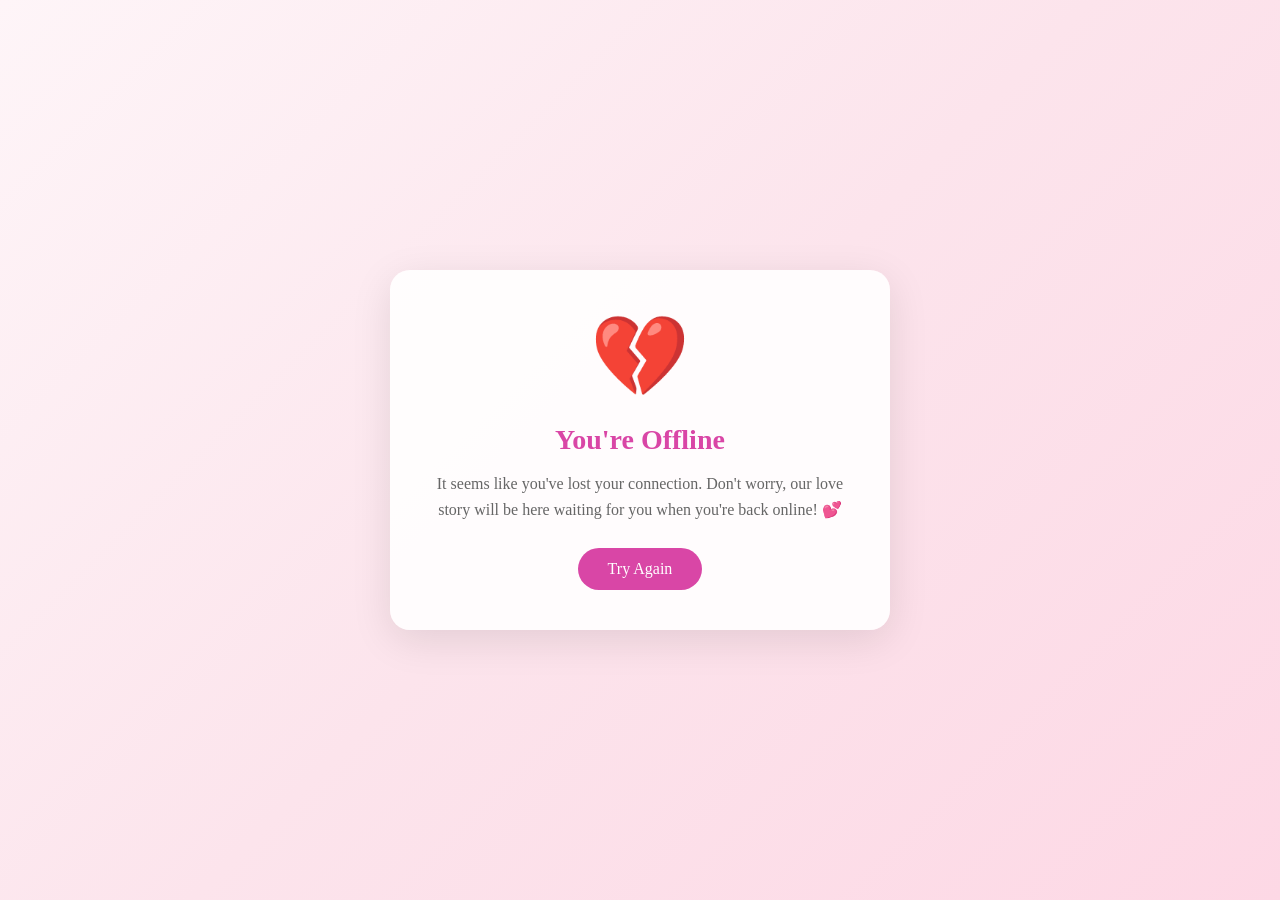
<file: src/frontend/public/offline.html>
<!DOCTYPE html>
<html lang="en">
<head>
    <meta charset="UTF-8">
    <meta name="viewport" content="width=device-width, initial-scale=1.0">
    <title>Offline - Valentine Week</title>
    <style>
        * {
            margin: 0;
            padding: 0;
            box-sizing: border-box;
        }
        body {
            font-family: 'Georgia', serif;
            background: linear-gradient(135deg, #fef5f8 0%, #fce4ec 50%, #fdd8e5 100%);
            min-height: 100vh;
            display: flex;
            align-items: center;
            justify-content: center;
            padding: 20px;
        }
        .container {
            text-align: center;
            max-width: 500px;
            background: rgba(255, 255, 255, 0.9);
            padding: 40px;
            border-radius: 20px;
            box-shadow: 0 10px 40px rgba(0, 0, 0, 0.1);
        }
        .emoji {
            font-size: 80px;
            margin-bottom: 20px;
            animation: pulse 2s ease-in-out infinite;
        }
        h1 {
            font-size: 28px;
            color: #d946a6;
            margin-bottom: 15px;
        }
        p {
            font-size: 16px;
            color: #666;
            line-height: 1.6;
            margin-bottom: 25px;
        }
        button {
            background: #d946a6;
            color: white;
            border: none;
            padding: 12px 30px;
            font-size: 16px;
            border-radius: 25px;
            cursor: pointer;
            font-family: inherit;
            transition: transform 0.2s;
        }
        button:hover {
            transform: scale(1.05);
        }
        @keyframes pulse {
            0%, 100% { transform: scale(1); }
            50% { transform: scale(1.1); }
        }
    </style>
</head>
<body>
    <div class="container">
        <div class="emoji">💔</div>
        <h1>You're Offline</h1>
        <p>It seems like you've lost your connection. Don't worry, our love story will be here waiting for you when you're back online! 💕</p>
        <button onclick="window.location.reload()">Try Again</button>
    </div>
</body>
</html>
</file>
